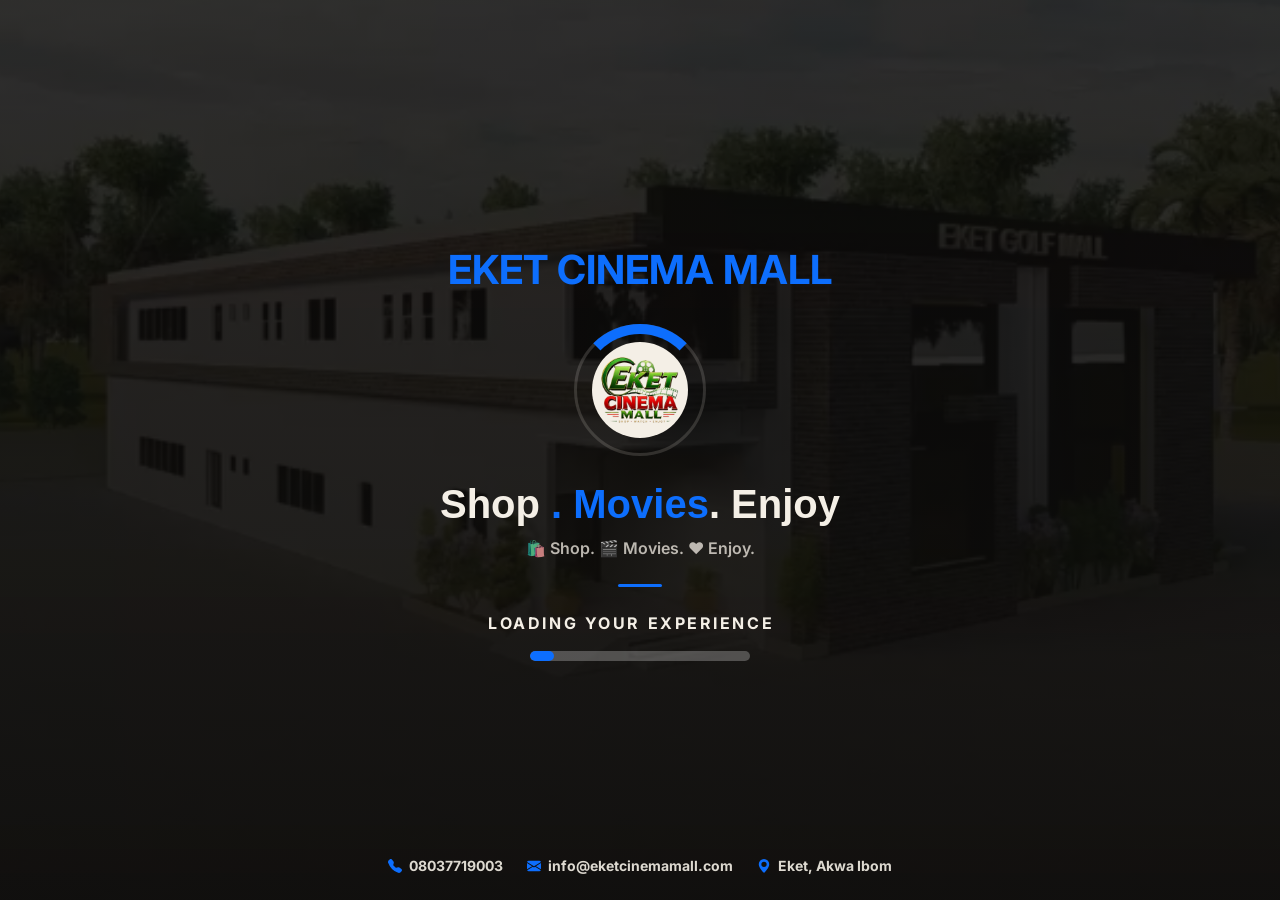
<file: index.html>
<!DOCTYPE html>
<html lang="en">

<head>
    <meta charset="UTF-8">
    <meta name="viewport" content="width=device-width, initial-scale=1.0">
    <title>Eket Cinema Mall</title>
    <link rel="shortcut icon" href="/images/cinema logo one rb.png" type="image/x-icon">
    <link href="https://cdn.jsdelivr.net/npm/bootstrap@5.3.3/dist/css/bootstrap.min.css" rel="stylesheet">
    <link rel="preconnect" href="https://fonts.googleapis.com">
    <link rel="preconnect" href="https://fonts.gstatic.com" crossorigin>
    <link
        href="https://fonts.googleapis.com/css2?family=Fraunces:wght@600;700;800&family=Inter:wght@500;600;700;800&display=swap"
        rel="stylesheet">

    <style>
        :root {
            --ink: #0d0c0b;
            --wine: #5c1a24;
            --gold: #0d6efd;
            --accent: #0d6efd;
            --cream: #f4efe6;
        }

        body {
            font-family: 'Inter', sans-serif;
            overflow: hidden;
            background: var(--ink);
            height: 100vh;
        }

        .loading-screen {
            transition: opacity 0.8s ease, visibility 0.8s ease;
        }

        .loading-screen.fade-out {
            opacity: 0;
            visibility: hidden;
        }


        .bg-image {
            background: url("/images/Screenshot_20260709-095339.jpg") center center / cover no-repeat;
            opacity: 0.35;

        }

        .bg-overlay {
            background: linear-gradient(180deg,
                    rgba(13, 12, 11, 0.55) 0%,
                    rgba(13, 12, 11, 0.72) 60%,
                    rgba(13, 12, 11, 0.90) 100%);
        }

        .loading-content {
            max-width: 520px;
        }

        .eyebrow {

            color: var(--accent);
            font-size: 20px;
        }


        .loader-wrapper {
            width: 132px;
            height: 132px;
        }

        .loader-ring {
            border: 3px solid rgba(244, 239, 230, 0.15);
        }

        .loader-ring::before {
            content: "";
            position: absolute;
            inset: -3px;
            border-radius: 50%;
            border: 10px solid transparent;
            border-top-color: var(--accent);
            animation: spin 1.4s linear infinite;
        }

        .logo-holder {
            width: 96px;
            height: 96px;
            background: var(--cream);
            padding: 5px;
        }

        .logo {
            object-fit: cover;
        }

        /* ============ TEXT ============ */
        .welcome-title {
            font-family: Arial, Helvetica, sans-serif;
            font-weight: 800;
            color: var(--cream);
        }

        .welcome-title em {
            font-style: normal;
            color: var(--gold);
            font-family: Arial, Helvetica, sans-serif;
        }

        .welcome-subtitle {
            color: rgba(244, 239, 230, 0.75);
        }

        .divider {
            width: 44px;
            height: 3px;
            background: var(--accent);
        }

        .loading-text {
            letter-spacing: 0.16em;
            color: var(--cream);
        }

        .dots::after {
            content: "";
            display: inline-block;
            width: 1.1em;
            text-align: left;
            animation: dots 1.4s steps(4, end) infinite;
        }

        .progress-track {
            width: 220px;
            height: 10px;
        }

        .progress-fill {
            width: 0%;
            background: var(--accent);
            transition: width 0.2s linear;
        }

        @keyframes spin {
            to {
                transform: rotate(360deg);
            }
        }

        @keyframes dots {

            0%,
            100% {
                content: "";
            }

            25% {
                content: ".";
            }

            50% {
                content: "..";
            }

            75% {
                content: "...";
            }
        }

        @media (max-width: 575.98px) {
            .welcome-title {
                font-size: 1.6rem !important;
            }

            .loader-wrapper {
                width: 104px;
                height: 104px;
            }

            .logo-holder {
                width: 76px;
                height: 76px;
            }

            .progress-track {
                width: 170px;
            }
        }

        @media (prefers-reduced-motion: reduce) {

            .loader-ring::before,
            .dots::after {
                animation: none;
            }
        }



        /* ============ CONTACT BAR ============ */
        .contact-bar {
            color: rgba(244, 239, 230, 0.85);
        }

        .contact-item {
            color: rgba(244, 239, 230, 0.9);
            white-space: nowrap;
        }

        .contact-icon {
            color: var(--accent);
            vertical-align: -2px;
        }

        .contact-item a {
            color: inherit;
            text-decoration: none;
        }

        .contact-item a:hover {
            color: var(--gold);
        }

        @media (max-width: 575.98px) {
            .welcome-title {
                font-size: 1.6rem !important;
            }

            .loader-wrapper {
                width: 104px;
                height: 104px;
            }

            .logo-holder {
                width: 76px;
                height: 76px;
            }

            .progress-track {
                width: 170px;
            }

            .contact-bar {
                gap: 0.75rem !important;
            }

            .contact-item {
                font-size: 0.75rem;
            }
        }

        @media (prefers-reduced-motion: reduce) {

            .loader-ring::before,
            .dots::after {
                animation: none;
            }

        }
    </style>
</head>

<body>

    <div class="loading-screen position-fixed top-0 start-0 w-100 h-100 d-flex align-items-center justify-content-center p-3"
        id="loadingScreen">

        <div class="bg-image position-fixed top-0 start-0 w-100 h-100"></div>
        <div class="bg-overlay position-fixed top-0 start-0 w-100 h-100"></div>

        <div class="loading-content position-relative text-center w-100 px-3">

            <p class="eyebrow fw-bold text-uppercase mb-4 fs-1">Eket Cinema Mall</p>


            <div class="loader-wrapper position-relative d-flex align-items-center justify-content-center mx-auto mb-4">
                <div class="loader-ring position-absolute top-0 start-0 w-100 h-100 rounded-circle"></div>
                <div
                    class="logo-holder position-relative rounded-circle d-flex align-items-center justify-content-center">
                    <img src="/images/IMG-20260713-WA0003-removebg-preview.png" alt="9ja Cinema Grill logo"
                        class="logo w-100 h-100 rounded-circle">
                </div>
            </div>

            <h1 class="welcome-title fw-bold fs-1 mb-2">Shop <em>. Movies</em>. Enjoy</h1>
            <p class="welcome-subtitle fw-semibold mb-4"> 🛍️ Shop. 🎬 Movies. ❤️ Enjoy.</p>

            <div class="divider mx-auto mb-4 rounded-pill"></div>

            <p class="loading-text fw-bold text-uppercase mb-3">
                Loading your experience<span class="dots"></span>
            </p>

            <div class="progress-track mx-auto bg-white bg-opacity-25 rounded-pill overflow-hidden position-relative">
                <div class="progress-fill position-absolute top-0 start-0 h-100 rounded-pill" id="progressFill"></div>
            </div>





        </div>


        <!-- CONTACT INFO -->
        <div
            class="contact-bar position-absolute bottom-0 start-0 w-100 d-flex flex-wrap align-items-center justify-content-center gap-4 pb-4 px-3">
            <span class="contact-item fw-bold small">
                <svg class="contact-icon me-1" width="14" height="14" viewBox="0 0 16 16" fill="currentColor"
                    xmlns="http://www.w3.org/2000/svg">
                    <path
                        d="M1.885.511a1.745 1.745 0 0 1 2.61.163L6.29 2.98c.329.423.445.974.315 1.494l-.547 2.19a.678.678 0 0 0 .178.643l2.457 2.457a.678.678 0 0 0 .644.178l2.189-.547a1.745 1.745 0 0 1 1.494.315l2.306 1.794c.829.645.905 1.87.163 2.611l-1.034 1.034c-.74.74-1.846 1.065-2.877.702a18.6 18.6 0 0 1-7.01-4.42 18.6 18.6 0 0 1-4.42-7.009c-.362-1.03-.037-2.137.703-2.877L1.885.511Z" />
                </svg>
                <a href="tel:+2348000000000">08037719003</a>
            </span>
            <span class="contact-item fw-bold small">
                <svg class="contact-icon me-1" width="14" height="14" viewBox="0 0 16 16" fill="currentColor"
                    xmlns="http://www.w3.org/2000/svg">
                    <path
                        d="M.05 3.555A2 2 0 0 1 2 2h12a2 2 0 0 1 1.95 1.555L8 8.414.05 3.555ZM0 4.697v7.104l5.803-3.558L0 4.697ZM6.761 8.83l-6.57 4.027A2 2 0 0 0 2 14h12a2 2 0 0 0 1.808-1.144l-6.57-4.027L8 9.586l-1.239-.757Zm3.436-.586L16 11.801V4.697l-5.803 3.546Z" />
                </svg>
                <a href="mailto:info@9jacinemagrill.com">info@eketcinemamall.com</a>
            </span>
            <span class="contact-item fw-bold small">
                <svg class="contact-icon me-1" width="14" height="14" viewBox="0 0 16 16" fill="currentColor"
                    xmlns="http://www.w3.org/2000/svg">
                    <path d="M8 16s6-5.686 6-10A6 6 0 0 0 2 6c0 4.314 6 10 6 10Zm0-7a3 3 0 1 1 0-6 3 3 0 0 1 0 6Z" />
                </svg>
                Eket, Akwa Ibom
            </span>
        </div>
    </div>
    </div>
    </div>

    <script src="https://cdn.jsdelivr.net/npm/bootstrap@5.3.3/dist/js/bootstrap.bundle.min.js"></script>
    <script>
        const loadingScreen = document.getElementById("loadingScreen");
        const progressFill = document.getElementById("progressFill");

        const displayTime = 10000;
        const start = performance.now();

        function tick(now) {
            const pct = Math.min(100, ((now - start) / displayTime) * 100);
            progressFill.style.width = pct + "%";
            if (pct < 100) requestAnimationFrame(tick);
        }
        requestAnimationFrame(tick);

        setTimeout(() => {
            loadingScreen.classList.add("fade-out");
            setTimeout(() => {
                window.location.href = "dashboard.html";
            }, 500);
        }, displayTime);
    </script>

</body>

</html>
</file>
